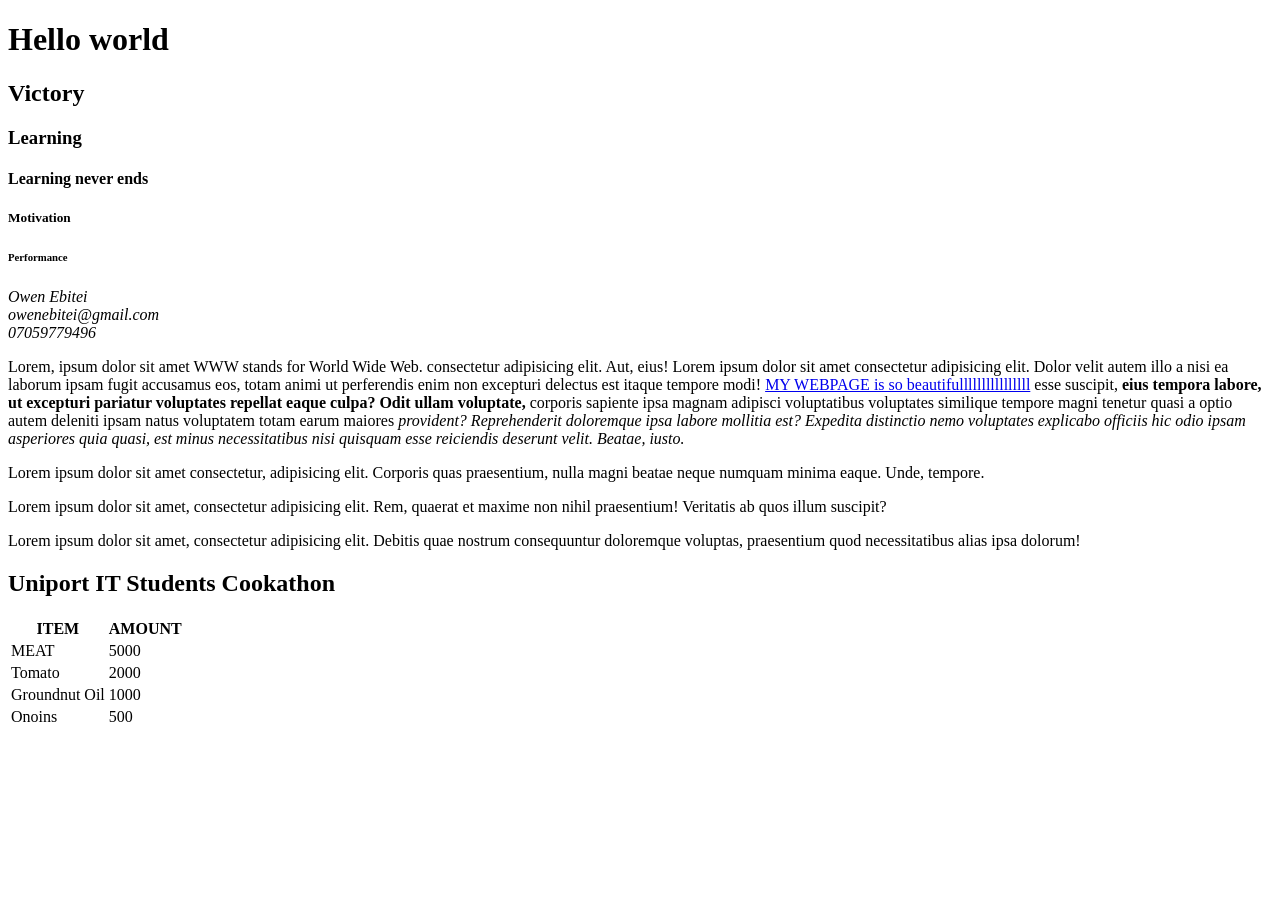
<file: html/index.html>
<!DOCTYPE html>
<html lang="en">
<head>
    <meta charset="UTF-8">
    <meta name="viewport" content="width=device-width, initial-scale=1.0">
    <title>Owen's webpage</title>
</head>
<body>
    <!-- these are headings -->
    <h1>Hello world</h1>
    <h2>Victory</h2>
    <h3>Learning</h3>
    <h4>Learning never ends</h4>
    <h5>Motivation</h5>
    <h6>Performance</h6>
    
    <address>
        Owen Ebitei <br>
        owenebitei@gmail.com <br>
        07059779496
    </address>

    <!-- these are paragraphs -->
    <p>Lorem, ipsum dolor sit amet <abbr>WWW</abbr> stands for World Wide Web. consectetur adipisicing elit. Aut, eius! Lorem ipsum dolor sit amet consectetur adipisicing elit. Dolor velit autem illo a nisi ea laborum ipsam fugit accusamus eos, totam animi ut perferendis enim non excepturi delectus est itaque tempore modi! <a href="www.google.com" target="_blank">MY WEBPAGE is so beautifullllllllllllllll</a> esse suscipit, <b>eius tempora labore, ut excepturi pariatur voluptates repellat eaque culpa? Odit ullam voluptate,</b> corporis sapiente ipsa magnam adipisci voluptatibus voluptates similique tempore magni tenetur quasi a optio autem deleniti ipsam natus voluptatem totam earum maiores <i>provident? Reprehenderit doloremque ipsa labore mollitia est? Expedita distinctio nemo voluptates explicabo officiis hic odio ipsam asperiores quia quasi, est minus necessitatibus nisi quisquam esse reiciendis deserunt velit. Beatae, iusto. </i></p>

    <p>Lorem ipsum dolor sit amet consectetur, adipisicing elit. Corporis quas praesentium, nulla magni beatae neque numquam minima eaque. Unde, tempore.</p>

    <p>Lorem ipsum dolor sit amet, consectetur adipisicing elit. Rem, quaerat et maxime non nihil praesentium! Veritatis ab quos illum suscipit?</p>

    <p>Lorem ipsum dolor sit amet, consectetur adipisicing elit. Debitis quae nostrum consequuntur doloremque voluptas, praesentium quod necessitatibus alias ipsa dolorum!</p>

    <!-- this is a table -->

    <table>
        <thead>
           <h2>Uniport  IT Students Cookathon</h2> 
        </thead>

        <tbody>
            <tr>
                <th>ITEM</th>
                <th>AMOUNT</th>
            </tr>
            <tr>
                <td>MEAT</td>
                <td>5000</td>
            </tr>
            <tr>
                <td>Tomato</td>
                <td>2000</td>
            </tr>
            <tr>
                <td>Groundnut Oil</td>
                <td>1000</td>
            </tr>
            <tr>
                <td>Onoins</td>
                <td>500</td>
            </tr>
        </tbody>
    </table>
    
</body>
</html>
</file>
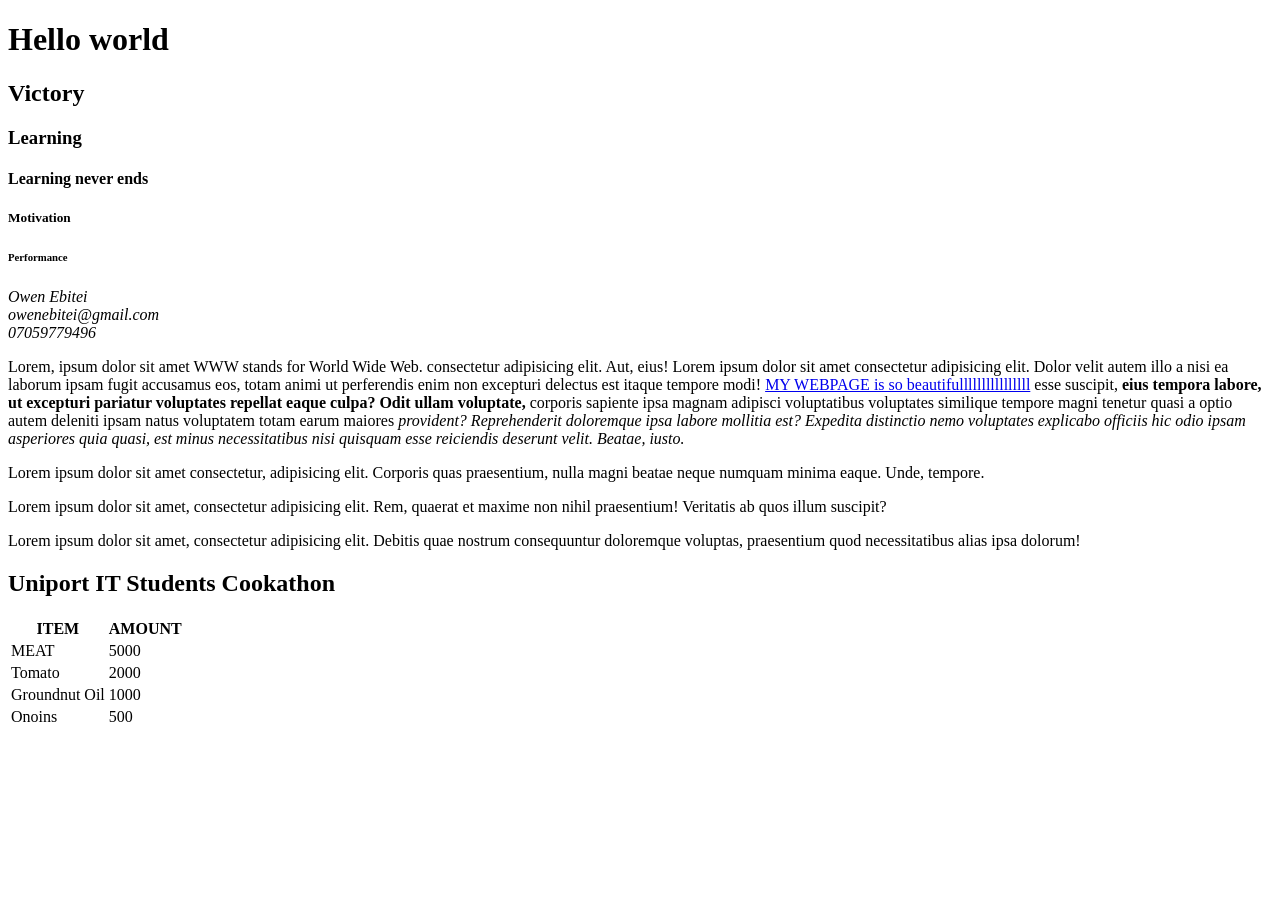
<file: Portfolio/html/index.html>
<!DOCTYPE html>
<html lang="en">
<head>
    <meta charset="UTF-8">
    <meta name="viewport" content="width=device-width, initial-scale=1.0">
    <title>Owen's webpage</title>
</head>
<body>
    <!-- these are headings -->
    <h1>Hello world</h1>
    <h2>Victory</h2>
    <h3>Learning</h3>
    <h4>Learning never ends</h4>
    <h5>Motivation</h5>
    <h6>Performance</h6>
    
    <address>
        Owen Ebitei <br>
        owenebitei@gmail.com <br>
        07059779496
    </address>

    <!-- these are paragraphs -->
    <p>Lorem, ipsum dolor sit amet <abbr>WWW</abbr> stands for World Wide Web. consectetur adipisicing elit. Aut, eius! Lorem ipsum dolor sit amet consectetur adipisicing elit. Dolor velit autem illo a nisi ea laborum ipsam fugit accusamus eos, totam animi ut perferendis enim non excepturi delectus est itaque tempore modi! <a href="www.google.com" target="_blank">MY WEBPAGE is so beautifullllllllllllllll</a> esse suscipit, <b>eius tempora labore, ut excepturi pariatur voluptates repellat eaque culpa? Odit ullam voluptate,</b> corporis sapiente ipsa magnam adipisci voluptatibus voluptates similique tempore magni tenetur quasi a optio autem deleniti ipsam natus voluptatem totam earum maiores <i>provident? Reprehenderit doloremque ipsa labore mollitia est? Expedita distinctio nemo voluptates explicabo officiis hic odio ipsam asperiores quia quasi, est minus necessitatibus nisi quisquam esse reiciendis deserunt velit. Beatae, iusto. </i></p>

    <p>Lorem ipsum dolor sit amet consectetur, adipisicing elit. Corporis quas praesentium, nulla magni beatae neque numquam minima eaque. Unde, tempore.</p>

    <p>Lorem ipsum dolor sit amet, consectetur adipisicing elit. Rem, quaerat et maxime non nihil praesentium! Veritatis ab quos illum suscipit?</p>

    <p>Lorem ipsum dolor sit amet, consectetur adipisicing elit. Debitis quae nostrum consequuntur doloremque voluptas, praesentium quod necessitatibus alias ipsa dolorum!</p>

    <!-- this is a table -->

    <table>
        <thead>
           <h2>Uniport  IT Students Cookathon</h2> 
        </thead>

        <tbody>
            <tr>
                <th>ITEM</th>
                <th>AMOUNT</th>
            </tr>
            <tr>
                <td>MEAT</td>
                <td>5000</td>
            </tr>
            <tr>
                <td>Tomato</td>
                <td>2000</td>
            </tr>
            <tr>
                <td>Groundnut Oil</td>
                <td>1000</td>
            </tr>
            <tr>
                <td>Onoins</td>
                <td>500</td>
            </tr>
        </tbody>
    </table>
    
</body>
</html>
</file>
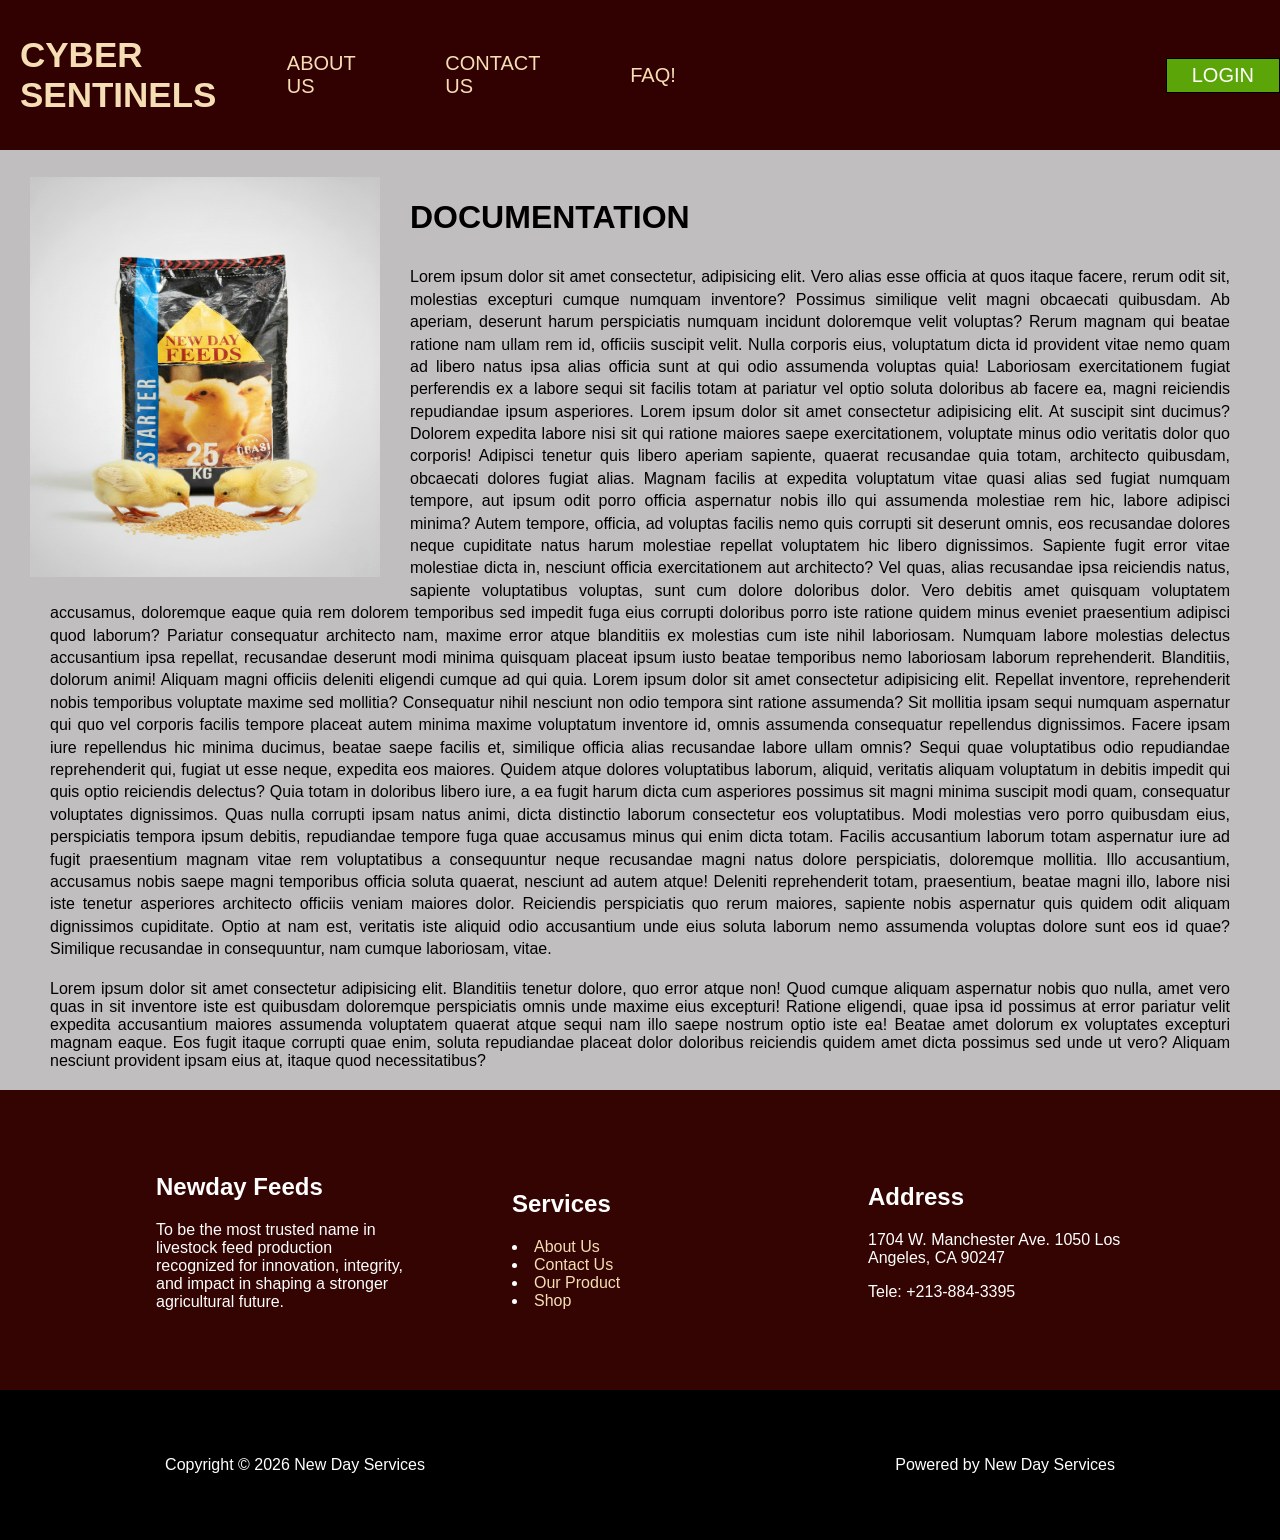
<file: html/software.html>
<!DOCTYPE html>
<html lang="en">
<head>
    <meta charset="UTF-8">
    <meta name="viewport" content="width=device-width, initial-scale=1.0">
    <title>Cyber Sentinels</title>
    <link rel="stylesheet" href="software.css">
</head>
<body>
    <!-- THIS IS THE NAVIGATION BAR -->
     <header class="main-header">
        <h1>
            <a href="software.html" target="_blank">CYBER SENTINELS </a>
        </h1>
        <nav class="nav-items">
                <a href="#" target="_self">ABOUT US </a>
           
                <a href="#" target="_self">CONTACT US </a>  
            
                <a href="#" target="_self">FAQ!</a>
        
                <a href="#" target="_self" class="nav5">LOGIN</a>
        </nav>
     </header>
    
        <div class="featureimage">
            <img src="starter.jpg" alt="Starter" class="image" >
            </div>
            <div class="featuretext">
                <h2>DOCUMENTATION</h2>
            Lorem ipsum dolor sit amet consectetur, adipisicing elit. Vero alias esse officia at quos itaque facere, rerum odit sit, molestias excepturi cumque numquam inventore? Possimus similique velit magni obcaecati quibusdam. Ab aperiam, deserunt harum perspiciatis numquam incidunt doloremque velit voluptas? Rerum magnam qui beatae ratione nam ullam rem id, officiis suscipit velit. Nulla corporis eius, voluptatum dicta id provident vitae nemo quam ad libero natus ipsa alias officia sunt at qui odio assumenda voluptas quia! Laboriosam exercitationem fugiat perferendis ex a labore sequi sit facilis totam at pariatur vel optio soluta doloribus ab facere ea, magni reiciendis repudiandae ipsum asperiores.
             Lorem ipsum dolor sit amet consectetur adipisicing elit. At suscipit sint ducimus? Dolorem expedita labore nisi sit qui ratione maiores saepe exercitationem, voluptate minus odio veritatis dolor quo corporis! Adipisci tenetur quis libero aperiam sapiente, quaerat recusandae quia totam, architecto quibusdam, obcaecati dolores fugiat alias. Magnam facilis at expedita voluptatum vitae quasi alias sed fugiat numquam tempore, aut ipsum odit porro officia aspernatur nobis illo qui assumenda molestiae rem hic, labore adipisci minima? Autem tempore, officia, ad voluptas facilis nemo quis corrupti sit deserunt omnis, eos recusandae dolores neque cupiditate natus harum molestiae repellat voluptatem hic libero dignissimos. Sapiente fugit error vitae molestiae dicta in, nesciunt officia exercitationem aut architecto? Vel quas, alias recusandae ipsa reiciendis natus, sapiente voluptatibus voluptas, sunt cum dolore doloribus dolor. Vero debitis amet quisquam voluptatem accusamus, doloremque eaque quia rem dolorem temporibus sed impedit fuga eius corrupti doloribus porro iste ratione quidem minus eveniet praesentium adipisci quod laborum? Pariatur consequatur architecto nam, maxime error atque blanditiis ex molestias cum iste nihil laboriosam. Numquam labore molestias delectus accusantium ipsa repellat, recusandae deserunt modi minima quisquam placeat ipsum iusto beatae temporibus nemo laboriosam laborum reprehenderit. Blanditiis, dolorum animi! Aliquam magni officiis deleniti eligendi cumque ad qui quia.
             Lorem ipsum dolor sit amet consectetur adipisicing elit. Repellat inventore, reprehenderit nobis temporibus voluptate maxime sed mollitia? Consequatur nihil nesciunt non odio tempora sint ratione assumenda? Sit mollitia ipsam sequi numquam aspernatur qui quo vel corporis facilis tempore placeat autem minima maxime voluptatum inventore id, omnis assumenda consequatur repellendus dignissimos. Facere ipsam iure repellendus hic minima ducimus, beatae saepe facilis et, similique officia alias recusandae labore ullam omnis? Sequi quae voluptatibus odio repudiandae reprehenderit qui, fugiat ut esse neque, expedita eos maiores. Quidem atque dolores voluptatibus laborum, aliquid, veritatis aliquam voluptatum in debitis impedit qui quis optio reiciendis delectus? Quia totam in doloribus libero iure, a ea fugit harum dicta cum asperiores possimus sit magni minima suscipit modi quam, consequatur voluptates dignissimos. Quas nulla corrupti ipsam natus animi, dicta distinctio laborum consectetur eos voluptatibus. Modi molestias vero porro quibusdam eius, perspiciatis tempora ipsum debitis, repudiandae tempore fuga quae accusamus minus qui enim dicta totam. Facilis accusantium laborum totam aspernatur iure ad fugit praesentium magnam vitae rem voluptatibus a consequuntur neque recusandae magni natus dolore perspiciatis, doloremque mollitia. Illo accusantium, accusamus nobis saepe magni temporibus officia soluta quaerat, nesciunt ad autem atque! Deleniti reprehenderit totam, praesentium, beatae magni illo, labore nisi iste tenetur asperiores architecto officiis veniam maiores dolor. Reiciendis perspiciatis quo rerum maiores, sapiente nobis aspernatur quis quidem odit aliquam dignissimos cupiditate. Optio at nam est, veritatis iste aliquid odio accusantium unde eius soluta laborum nemo assumenda voluptas dolore sunt eos id quae? Similique recusandae in consequuntur, nam cumque laboriosam, vitae.
    </div>
    <div class="textarea">
        Lorem ipsum dolor sit amet consectetur adipisicing elit. Blanditiis tenetur dolore, quo error atque non! Quod cumque aliquam aspernatur nobis quo nulla, amet vero quas in sit inventore iste est quibusdam doloremque perspiciatis omnis unde maxime eius excepturi! Ratione eligendi, quae ipsa id possimus at error pariatur velit expedita accusantium maiores assumenda voluptatem quaerat atque sequi nam illo saepe nostrum optio iste ea! Beatae amet dolorum ex voluptates excepturi magnam eaque. Eos fugit itaque corrupti quae enim, soluta repudiandae placeat dolor doloribus reiciendis quidem amet dicta possimus sed unde ut vero? Aliquam nesciunt provident ipsam eius at, itaque quod necessitatibus?
    </div>
    <section class="info">
        <div class="info1">
            <h2>
                Newday Feeds
            </h2>
            <p>
                To be the most trusted name in livestock feed production recognized for innovation, integrity, and impact in shaping a stronger agricultural future.
            </p>
        </div>
        <div class="info2">
            <h2>
                Services
            </h2>
            <li><a href="software.html" target="_self">About Us</a></li>
            <li><a href="software.html" target="_self">Contact Us</a></li>
            <li><a href="software.html" target="_self">Our Product</a></li>
            <li><a href="software.html" target="_self">Shop</a></li>
        </div>
        <div class="info3">
            <h2>Address</h2>
            <p>
                1704 W. Manchester Ave. 1050 Los Angeles, CA 90247 <br>
            </p>
            <p>
                Tele: +213-884-3395
            </p>
        </div>
    </section>
    <footer class="footer">
        <p> Copyright © 2026 New Day Services</p>
        <p>Powered by New Day Services</p>
    </footer>
</body>
</html>
</file>
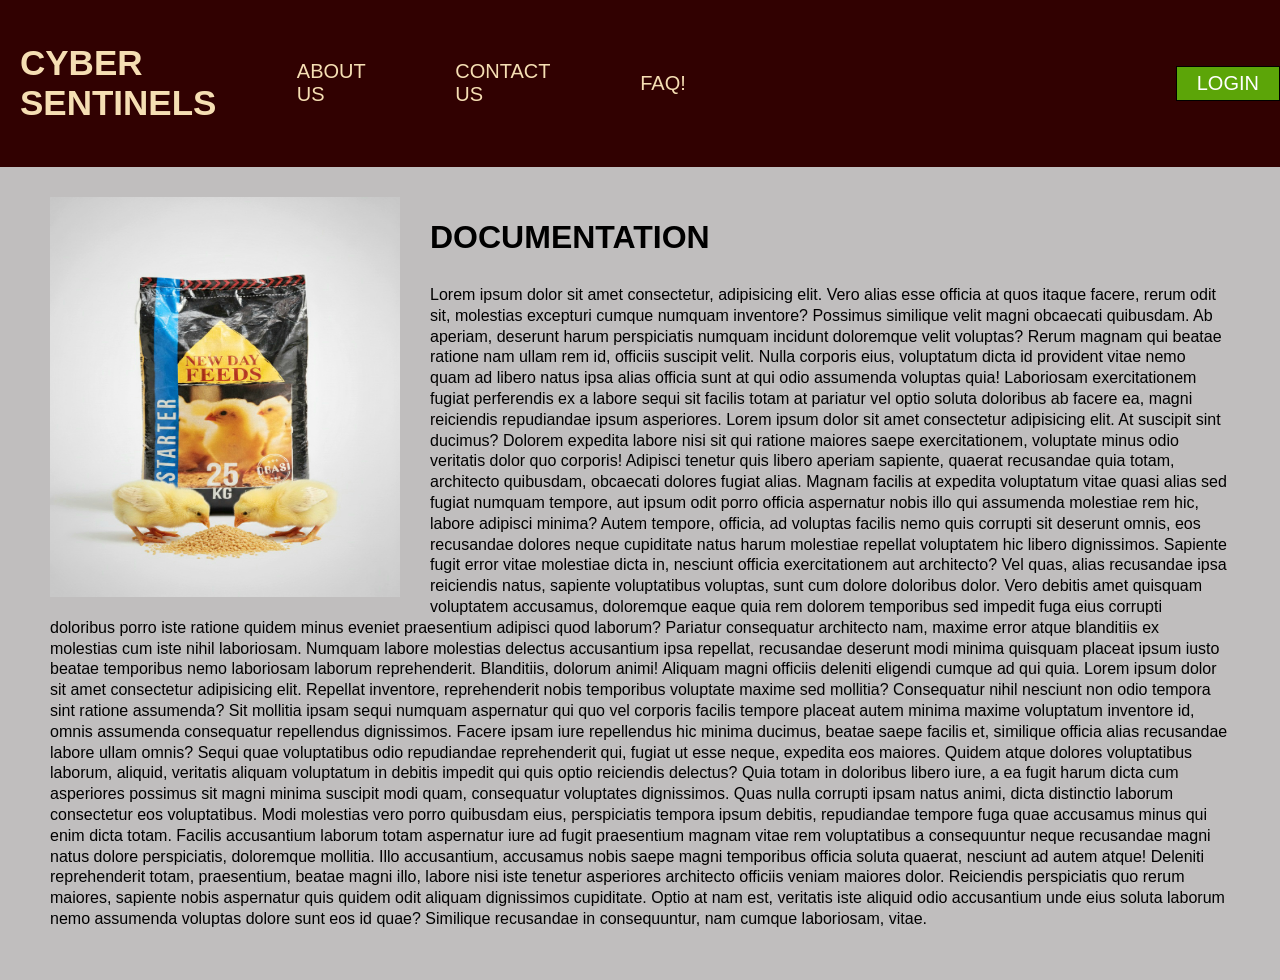
<file: Portfolio/html/software.html>
<!DOCTYPE html>
<html lang="en">
<head>
    <meta charset="UTF-8">
    <meta name="viewport" content="width=device-width, initial-scale=1.0">
    <title>Cyber Sentinels</title>
    <link rel="stylesheet" href="software.css">
</head>
<body>
    <!-- THIS IS THE NAVIGATION BAR -->
     <header class="main-header">
        <h1>
            <a href="software.html" target="_blank">CYBER SENTINELS </a>
        </h1>
        <nav class="nav-items">
                <a href="#" target="_blank">ABOUT US </a>
           
                <a href="#" target="_blank">CONTACT US </a>  
            
                <a href="#" target="_blank">FAQ!</a>
        
                <a href="#" target="_blank" class="nav5">LOGIN</a>
        </nav>
     </header>
    
        <div class="featureimage">
            <img src="starter.jpg" alt="Starter" class="image" >
            </div>
            <div class="featuretext">
                <h2>DOCUMENTATION</h2>
            Lorem ipsum dolor sit amet consectetur, adipisicing elit. Vero alias esse officia at quos itaque facere, rerum odit sit, molestias excepturi cumque numquam inventore? Possimus similique velit magni obcaecati quibusdam. Ab aperiam, deserunt harum perspiciatis numquam incidunt doloremque velit voluptas? Rerum magnam qui beatae ratione nam ullam rem id, officiis suscipit velit. Nulla corporis eius, voluptatum dicta id provident vitae nemo quam ad libero natus ipsa alias officia sunt at qui odio assumenda voluptas quia! Laboriosam exercitationem fugiat perferendis ex a labore sequi sit facilis totam at pariatur vel optio soluta doloribus ab facere ea, magni reiciendis repudiandae ipsum asperiores.
             Lorem ipsum dolor sit amet consectetur adipisicing elit. At suscipit sint ducimus? Dolorem expedita labore nisi sit qui ratione maiores saepe exercitationem, voluptate minus odio veritatis dolor quo corporis! Adipisci tenetur quis libero aperiam sapiente, quaerat recusandae quia totam, architecto quibusdam, obcaecati dolores fugiat alias. Magnam facilis at expedita voluptatum vitae quasi alias sed fugiat numquam tempore, aut ipsum odit porro officia aspernatur nobis illo qui assumenda molestiae rem hic, labore adipisci minima? Autem tempore, officia, ad voluptas facilis nemo quis corrupti sit deserunt omnis, eos recusandae dolores neque cupiditate natus harum molestiae repellat voluptatem hic libero dignissimos. Sapiente fugit error vitae molestiae dicta in, nesciunt officia exercitationem aut architecto? Vel quas, alias recusandae ipsa reiciendis natus, sapiente voluptatibus voluptas, sunt cum dolore doloribus dolor. Vero debitis amet quisquam voluptatem accusamus, doloremque eaque quia rem dolorem temporibus sed impedit fuga eius corrupti doloribus porro iste ratione quidem minus eveniet praesentium adipisci quod laborum? Pariatur consequatur architecto nam, maxime error atque blanditiis ex molestias cum iste nihil laboriosam. Numquam labore molestias delectus accusantium ipsa repellat, recusandae deserunt modi minima quisquam placeat ipsum iusto beatae temporibus nemo laboriosam laborum reprehenderit. Blanditiis, dolorum animi! Aliquam magni officiis deleniti eligendi cumque ad qui quia.
             Lorem ipsum dolor sit amet consectetur adipisicing elit. Repellat inventore, reprehenderit nobis temporibus voluptate maxime sed mollitia? Consequatur nihil nesciunt non odio tempora sint ratione assumenda? Sit mollitia ipsam sequi numquam aspernatur qui quo vel corporis facilis tempore placeat autem minima maxime voluptatum inventore id, omnis assumenda consequatur repellendus dignissimos. Facere ipsam iure repellendus hic minima ducimus, beatae saepe facilis et, similique officia alias recusandae labore ullam omnis? Sequi quae voluptatibus odio repudiandae reprehenderit qui, fugiat ut esse neque, expedita eos maiores. Quidem atque dolores voluptatibus laborum, aliquid, veritatis aliquam voluptatum in debitis impedit qui quis optio reiciendis delectus? Quia totam in doloribus libero iure, a ea fugit harum dicta cum asperiores possimus sit magni minima suscipit modi quam, consequatur voluptates dignissimos. Quas nulla corrupti ipsam natus animi, dicta distinctio laborum consectetur eos voluptatibus. Modi molestias vero porro quibusdam eius, perspiciatis tempora ipsum debitis, repudiandae tempore fuga quae accusamus minus qui enim dicta totam. Facilis accusantium laborum totam aspernatur iure ad fugit praesentium magnam vitae rem voluptatibus a consequuntur neque recusandae magni natus dolore perspiciatis, doloremque mollitia. Illo accusantium, accusamus nobis saepe magni temporibus officia soluta quaerat, nesciunt ad autem atque! Deleniti reprehenderit totam, praesentium, beatae magni illo, labore nisi iste tenetur asperiores architecto officiis veniam maiores dolor. Reiciendis perspiciatis quo rerum maiores, sapiente nobis aspernatur quis quidem odit aliquam dignissimos cupiditate. Optio at nam est, veritatis iste aliquid odio accusantium unde eius soluta laborum nemo assumenda voluptas dolore sunt eos id quae? Similique recusandae in consequuntur, nam cumque laboriosam, vitae.
    </div>
</body>
</html>
</file>
<file: html/software.css>
body {
    background-color: #c0bebe;
    color: black;
    margin: 0;
    font-family: 'Segoe UI', Tahoma, Geneva, Verdana, sans-serif;
}


a {
    text-decoration: none;
    color: wheat;
    
}

.main-header {
    display: flex;
    justify-content: space-between;
    align-items: center;
    width: 100%;
    background-color: rgb(49, 1, 1);
    height: 150px;
    position: fixed;
    top: 0%;
}

h1 {
    padding: 20px;
    width: 50%;
    font-size: 35px;
}
.nav-items {
    font-size: 20px;
    display: flex;
    gap: 90px;
    width: 100%;
    align-items: center;

    
}
.nav5 {
    background-color: rgb(92, 165, 8);
    color: white;
    border: 1px solid black;
    padding: 5px 25px 5px 25px;
    margin-left: 400px;
}

:hover .nav5{
    background-color: rgb(230, 8, 8);
    border: 1px solid rgb(92, 165, 8);
}


.featureimage{
    float: left;
    margin: -18px 30px 0 30px;
}

.image{
    width: 350px;
    height: 400px;
}

.featuretext{
    margin: 195px 50px 20px 50px;
    line-height: 1.4;
    text-align: justify;
}

.featuretext h2{
    font-size: xx-large;
}

.textarea {
    text-align: justify;
    margin: 0px 50px 20px 50px ;
}

.info {
    display: flex;
    gap: 100px;
    background-color: rgb(51, 4, 1);
    color: white;
    height: 300px;
    align-items: center;
    justify-content: center;
}

.info1 , .info2 , .info3 {
    width: 20%;
}

.footer{
    display: flex;
    justify-content: space-around;
    gap: 140px;
    height: 150px;
    align-items: center;
    background-color: black;
    color: white;
}
</file>
<file: Portfolio/html/software.css>
body {
    background-color: #c0bebe;
    color: black;
    margin: 0;
    font-family: 'Segoe UI', Tahoma, Geneva, Verdana, sans-serif;
}


a {
    text-decoration: none;
    color: wheat;
    
}

.main-header {
    display: flex;
    justify-content: space-between;
    align-items: center;
    width: 100%;
    background-color: rgb(49, 1, 1);
}

h1 {
    padding: 20px;
    width: 50%;
    font-size: 35px;
}
.nav-items {
    font-size: 20px;
    display: flex;
    gap: 90px;
    width: 100%;
    align-items: center;

    
}
.nav5 {
    background-color: rgb(92, 165, 8);
    padding: 5px;
    color: white;
    border: 1px solid black;
    padding-left: 20px;
    padding-right: 20px;
    margin-left: 400px;
}

:hover .nav5{
    background-color: rgb(230, 8, 8);
    border: 1px solid rgb(92, 165, 8);
}


.featureimage{
    float: left;
    margin-left: 50px;
    margin-top: 30px;
    margin-right: 30px;
}

.image{
    width: 350px;
    height: 400px;
}

.featuretext{
    margin: 50px;
    line-height: 1.3;
    word-wrap: ;
}

.featuretext h2{
    font-size: xx-large;
}
</file>
